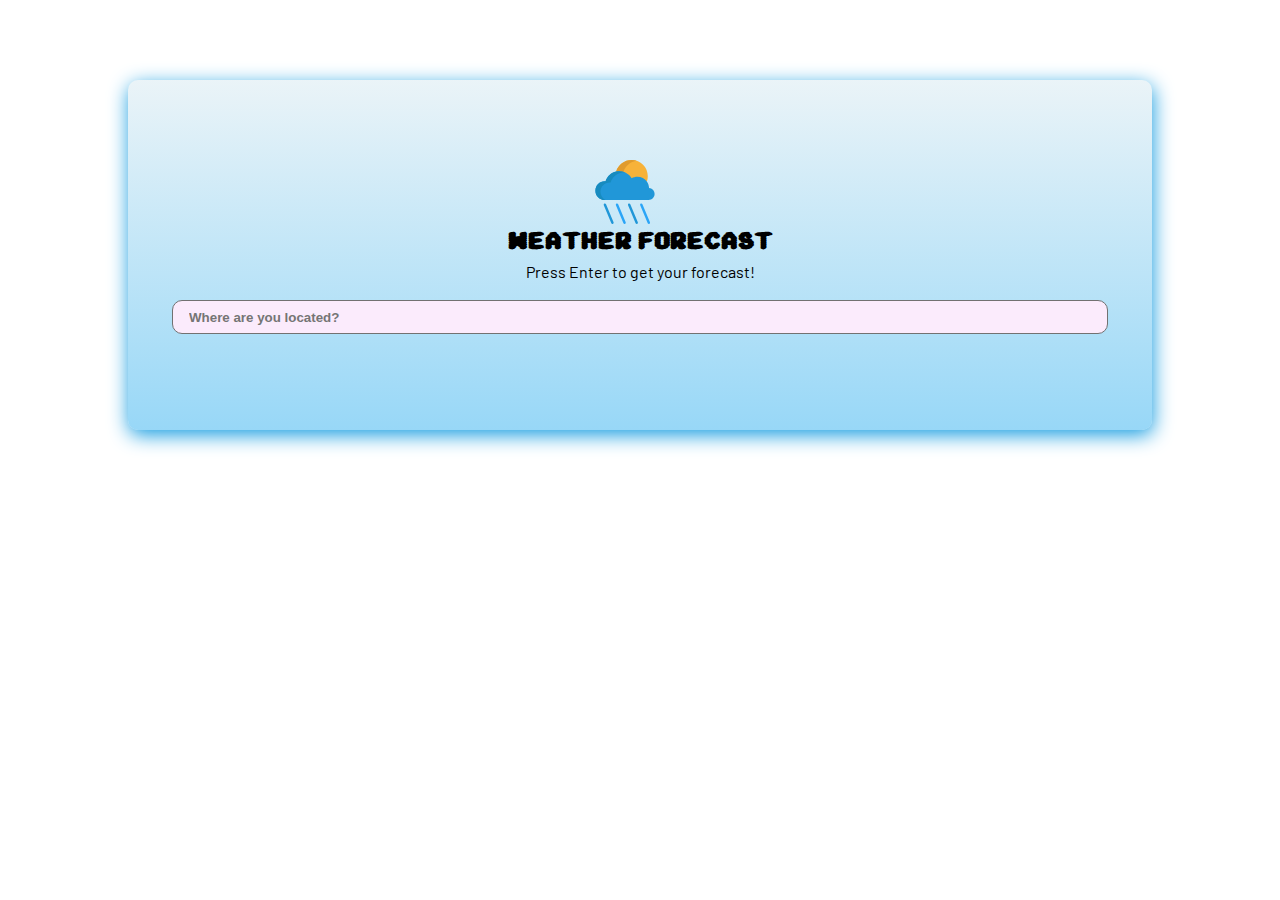
<file: index.html>
<!DOCTYPE html>
<html lang="en">
  <head>
    <meta charset="UTF-8" />
    <meta http-equiv="X-UA-Compatible" content="IE=edge" />
    <meta name="viewport" content="width=device-width, initial-scale=1.0" />
    <title>weather app</title>
    <link rel="stylesheet" href="index.css" />
    <link
      rel="stylesheet"
      href="https://use.fontawesome.com/releases/v5.15.4/css/all.css"
      integrity="sha384-DyZ88mC6Up2uqS4h/KRgHuoeGwBcD4Ng9SiP4dIRy0EXTlnuz47vAwmeGwVChigm"
      crossorigin="anonymous"
    />
    <link rel="preconnect" href="https://fonts.googleapis.com" />
    <link rel="preconnect" href="https://fonts.gstatic.com" crossorigin />
    <link
      href="https://fonts.googleapis.com/css2?family=Arimo:wght@500&family=Barlow:wght@200&family=Fraunces:opsz,wght@9..144,500&display=swap"
      rel="stylesheet"
    />
  </head>
  <body>
    <main>
      <div class="container">
        <div class="header">
          <div class="header-icon"></div>
          <h2>Weather Forecast</h2>
          <p>Press Enter to get your forecast!</p>
          <input
            type="text"
            placeholder="Where are you located?"
            id="place-name"
          />
        </div>
      </div>
      <div class="container">
        <div class="forecast" id="forecast">
          <div class="forecast__txt">
            <div class="weather-img"></div>
            <h2 class="weather" id="weather">Rain Showers</h2>
            <p id="date-time">Monday, 12 Feb</p>
          </div>
          <div class="temp">
            <h1 id="temp__txt">21deg</h1>
            <p id="feels-like">Feels like 26deg</p>
          </div>
          <div class="humidity">
            <p id="humidity__txt">Humidity 60%</p>
          </div>
          <div class="time_updated" id="time_updated"></div>
        </div>
        <div class="error hidden" id="error">
          <h2>Woops, something went wrong, please try again.</h2>
        </div>
      </div>
    </main>
    <script src="index.js"></script>
  </body>
</html>
</file>
<file: index.css>
* {
  box-sizing: border-box;
  margin: 0;
  padding: 0;
  line-height: 1.5;
}

@font-face {
  font-family: Weather;
  src: url("Foudy-JDYK.ttf");
}

body {
  /* background-color: rgb(163, 197, 197); */
  display: flex;
  justify-content: center;
  align-items: center;
}

p{
  font-family: 'Barlow';
}

h1,h2{
  font-family: 'Fraunces';
}

main {
  box-shadow: 1px 5px 20px rgb(20, 156, 224);
  border-radius: 10px;
  width: 80%;
  /* margin: 0 auto; */
  margin: 5rem 0;
  padding: 5rem 0;
  background: linear-gradient(
    rgba(35, 134, 176, 0.096),
    rgba(75, 186, 241, 0.571)
  );
  /* background-color: ; */
}

.container {
  width: min(100%, 1000px);
  padding: 0 2rem;
  /* border: 1px solid red; */
  margin: 0 auto;
}

.header{
  text-align: center;
}

.header h2{
  font-family: Weather;
}

.header p{
  animation: blinking 3s linear infinite;
}

@keyframes blinking{
  0%{
    opacity: 0;
  }
  100%{
    opacity: 1;
    color:rgb(35, 134, 176)
  }
}

.header-icon {
  width: 10%;
  padding: 2rem;
  background: url("rain-weather-svgrepo-com.svg");
  background-repeat: no-repeat;
  margin: 0 auto;
}

input {
  width: 100%;
  margin: 1rem auto;
  background-color: rgb(251, 235, 252);
  height: 2rem;
  padding: 1rem;
  border-radius: 10px;
  border: 1px solid rgb(114, 113, 113);
}

input::placeholder {
  font-weight: 900;
}

.forecast {
  border-radius: 10px;
  display: flex;
  color: white;
  background: url("https://images.unsplash.com/photo-1579619272436-7bf4271f0bff?ixlib=rb-4.0.3&ixid=MnwxMjA3fDB8MHxwaG90by1wYWdlfHx8fGVufDB8fHx8&auto=format&fit=crop&w=2196&q=80");
  background-repeat: no-repeat;
  background-size: cover;
  backdrop-filter: blur(10px);
  padding: 1rem;
  /* background-color: beige; */
  flex-direction: column;
  animation: ani 1s linear both;
}

@keyframes ani{
  0%{
    opacity: 0;
  }
  50%{
    opacity: .5;
  }
  100%{
    opacity: 1;
  }
}

.forecast__txt {
  /* padding: 1rem; */
  text-shadow: 1px 1px 1px rgb(12, 12, 12);
  text-transform:capitalize;
}

.air-quality {
  border-radius: 10px;
  padding: 1rem;
  margin-top: 1rem;
  background: linear-gradient(white, rgb(255, 255, 255));
}

.air-details {
  display: grid;
  grid-template-columns: 1fr 1fr 1fr;
}
.time_updated{
  width: fit-content;
  color: rgb(20, 29, 23);
  font-weight: bold;
  background-color: rgba(255, 255, 255, 0.601);
  margin-top: 1rem;
  padding: .3rem;
}


.hidden{
  display: none;
}
</file>
